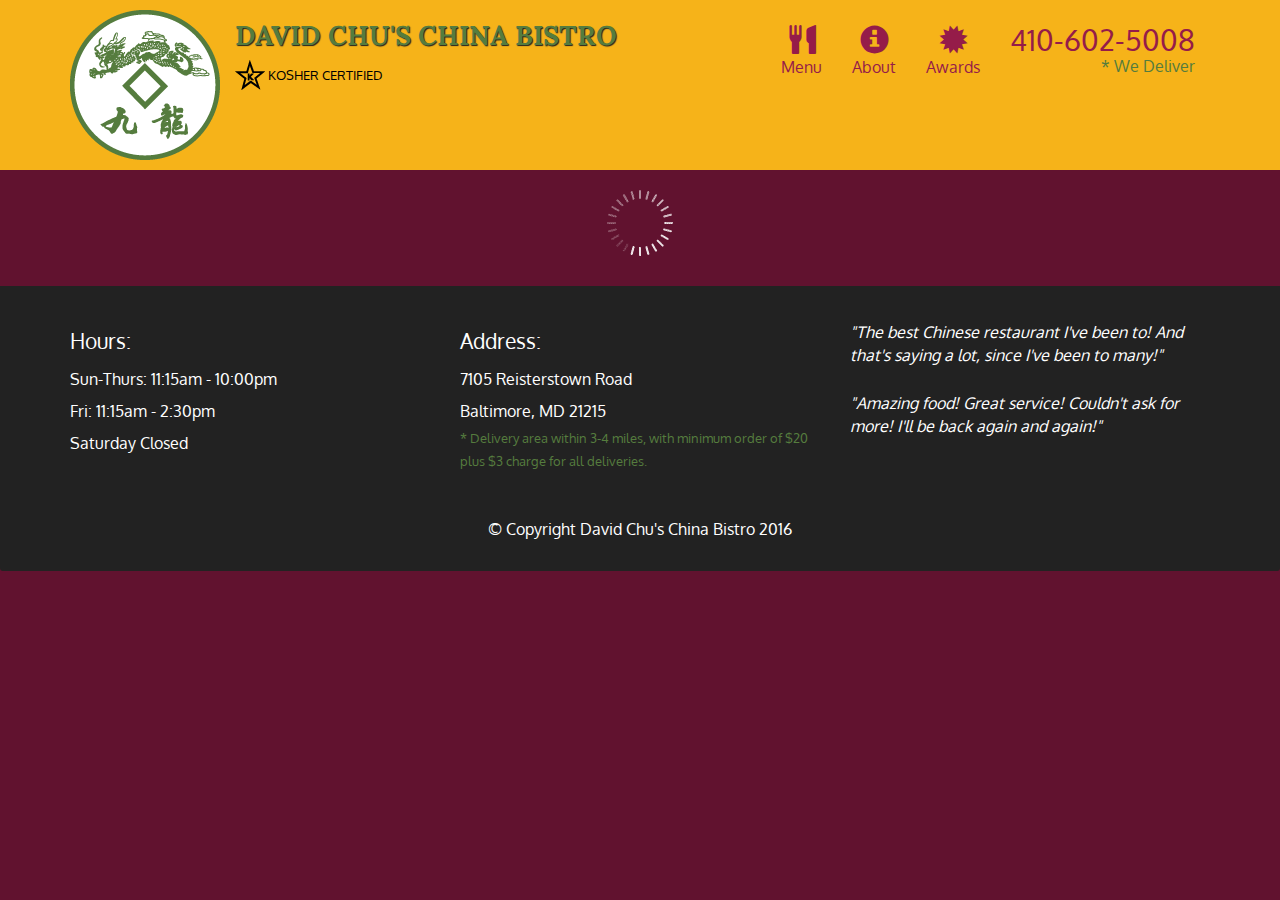
<file: Assignment5 Solution/index.html>
<!doctype html>
<html lang="en">

<head>
  <meta charset="utf-8">
  <meta http-equiv="X-UA-Compatible" content="IE=edge">
  <meta name="viewport" content="width=device-width, initial-scale=1">
  <title>David Chu's China Bistro</title>
  <link rel="stylesheet" href="css/bootstrap.min.css">
  <link rel="stylesheet" href="css/styles.css">
  <link href='https://fonts.googleapis.com/css?family=Oxygen:400,300,700' rel='stylesheet' type='text/css'>
  <link href='https://fonts.googleapis.com/css?family=Lora' rel='stylesheet' type='text/css'>
</head>

<body>
  <header>
    <nav id="header-nav" class="navbar navbar-default">
      <div class="container">
        <div class="navbar-header">
          <a href="index.html" class="pull-left visible-md visible-lg">
            <div id="logo-img" alt="Logo image"></div>
          </a>

          <div class="navbar-brand">
            <a href="index.html">
              <h1>David Chu's China Bistro</h1>
            </a>
            <p>
              <img src="images/star-k-logo.png" alt="Kosher certification">
              <span>Kosher Certified</span>
            </p>
          </div>

          <button id="navbarToggle" type="button" class="navbar-toggle collapsed" data-toggle="collapse"
            data-target="#collapsable-nav" aria-expanded="false">
            <span class="sr-only">Toggle navigation</span>
            <span class="icon-bar"></span>
            <span class="icon-bar"></span>
            <span class="icon-bar"></span>
          </button>
        </div>

        <div id="collapsable-nav" class="collapse navbar-collapse">
          <ul id="nav-list" class="nav navbar-nav navbar-right">
            <li id="navHomeButton" class="visible-xs active">
              <a href="index.html">
                <span class="glyphicon glyphicon-home"></span> Home</a>
            </li>
            <li id="navMenuButton">
              <a href="#" onclick="$dc.loadMenuCategories();">
                <span class="glyphicon glyphicon-cutlery"></span><br class="hidden-xs"> Menu</a>
            </li>
            <li>
              <a href="#">
                <span class="glyphicon glyphicon-info-sign"></span><br class="hidden-xs"> About</a>
            </li>
            <li>
              <a href="#">
                <span class="glyphicon glyphicon-certificate"></span><br class="hidden-xs"> Awards</a>
            </li>
            <li id="phone" class="hidden-xs">
              <a href="tel:410-602-5008">
                <span>410-602-5008</span></a>
              <div>* We Deliver</div>
            </li>
          </ul><!-- #nav-list -->
        </div><!-- .collapse .navbar-collapse -->
      </div><!-- .container -->
    </nav><!-- #header-nav -->
  </header>

  <div id="call-btn" class="visible-xs">
    <a class="btn" href="tel:410-602-5008">
      <span class="glyphicon glyphicon-earphone"></span>
      410-602-5008
    </a>
  </div>
  <div id="xs-deliver" class="text-center visible-xs">* We Deliver</div>

  <div id="main-content" class="container"></div>

  <footer class="panel-footer">
    <div class="container">
      <div class="row">
        <section id="hours" class="col-sm-4">
          <span>Hours:</span><br>
          Sun-Thurs: 11:15am - 10:00pm<br>
          Fri: 11:15am - 2:30pm<br>
          Saturday Closed
          <hr class="visible-xs">
        </section>
        <section id="address" class="col-sm-4">
          <span>Address:</span><br>
          7105 Reisterstown Road<br>
          Baltimore, MD 21215
          <p>* Delivery area within 3-4 miles, with minimum order of $20 plus $3 charge for all deliveries.</p>
          <hr class="visible-xs">
        </section>
        <section id="testimonials" class="col-sm-4">
          <p>"The best Chinese restaurant I've been to! And that's saying a lot, since I've been to many!"</p>
          <p>"Amazing food! Great service! Couldn't ask for more! I'll be back again and again!"</p>
        </section>
      </div>
      <div class="text-center">&copy; Copyright David Chu's China Bistro 2016</div>
    </div>
  </footer>

  <!-- jQuery (Bootstrap JS plugins depend on it) -->
  <script src="js/jquery-2.1.4.min.js"></script>
  <script src="js/bootstrap.min.js"></script>
  <script src="js/ajax-utils.js"></script>
  <script src="js/script.js"></script>
</body>

</html>
</file>
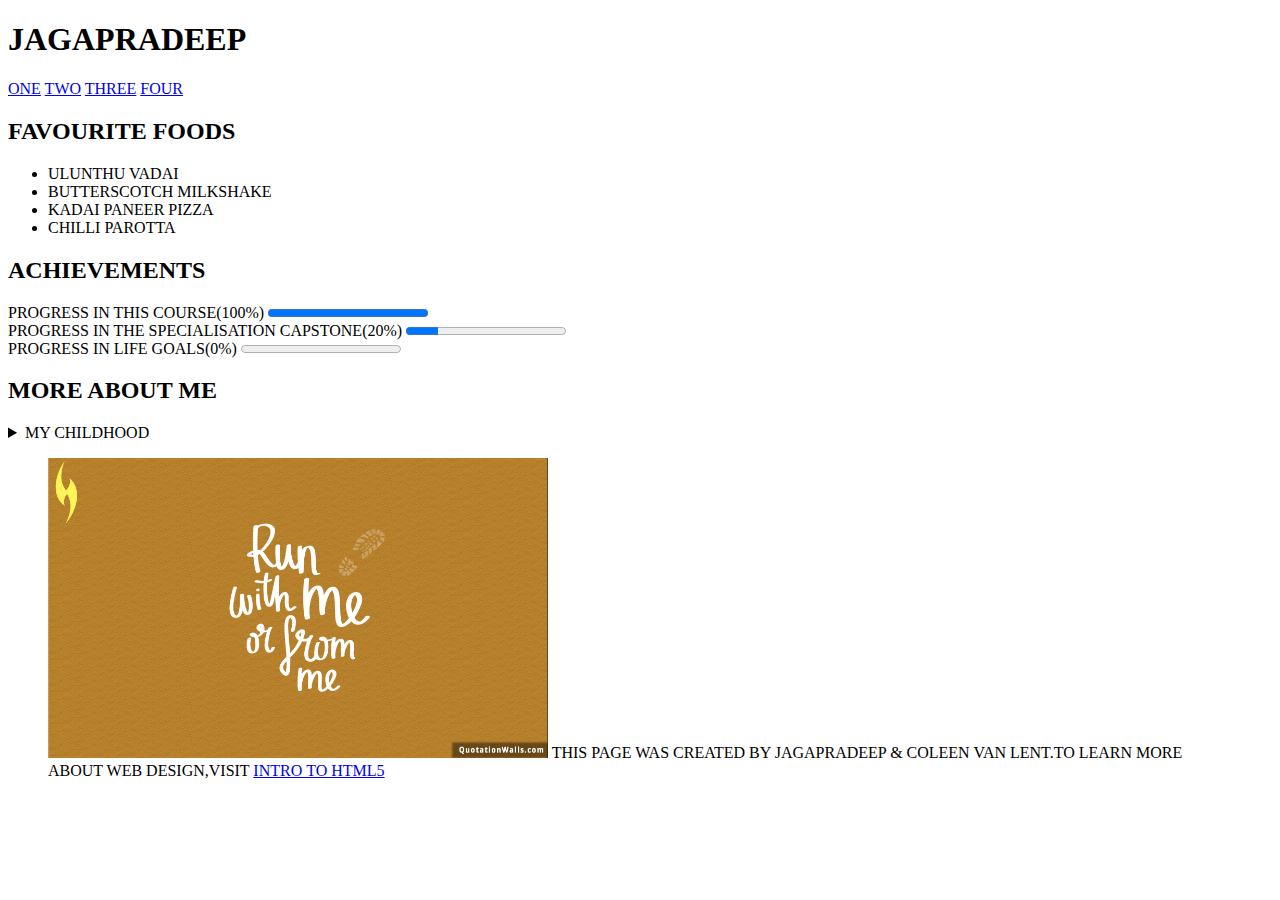
<file: FinalProject/index.html>
<!DOCTYPE HTML>
<HTML>

<HEAD>
    <meta charset="UTF-8">
    <TITLE>FINAL PROJECT</TITLE>
</HEAD>

<BODY>
    <HEADER>
        <H1>JAGAPRADEEP</H1>
    </HEADER>
    <NAV>
        <A HREF="#FAVOURITE">ONE</A>
        <A HREF="#ACHIEVEMENTS">TWO</A>
        <A HREF="#MORE">THREE</A>
        <A HREF="#FIGURE">FOUR</A>
    </NAV>
    <SECTION ID="FAVOURITE">
        <H2>FAVOURITE FOODS</H2>
        <UL>
            <LI>ULUNTHU VADAI</LI>
            <LI>BUTTERSCOTCH MILKSHAKE</LI>
            <LI>KADAI PANEER PIZZA</LI>
            <LI>CHILLI PAROTTA</LI>
        </UL>
    </SECTION>
    <SECTION ID="ACHIEVEMENTS">
        <H2>ACHIEVEMENTS</H2>
        PROGRESS IN THIS COURSE(100%) <PROGRESS VALUE="100" MAX="100"></PROGRESS><BR>
        PROGRESS IN THE SPECIALISATION CAPSTONE(20%) <PROGRESS VALUE="20" MAX="100"></PROGRESS><BR>
        PROGRESS IN LIFE GOALS(0%) <PROGRESS VALUE="0" MAX="100"></PROGRESS>
    </SECTION>
    <SECTION ID="MORE">
        <H2>MORE ABOUT ME</H2>
        <DETAILS>
            <SUMMARY>MY CHILDHOOD</SUMMARY>
            <P><I>VERY HAPPY MOMENTS</I></P>
        </DETAILS>
    </SECTION>
    <SECTION ID="FIGURE">
        <FIGURE>
            <IMG SRC="run-with-me-wallpaper.jpg" ALT="SAMPLE WALLPAPER" WIDTH="500" HEIGHT="300">
            THIS PAGE WAS CREATED BY JAGAPRADEEP & COLEEN VAN LENT.TO LEARN MORE ABOUT WEB DESIGN,VISIT
            <A HREF="https://www.coursera.org/learn/html?" TARGET="_BLANK">INTRO&nbsp;TO&nbsp;HTML5</A>
        </FIGURE>
    </SECTION>
</BODY>

</HTML>
</file>
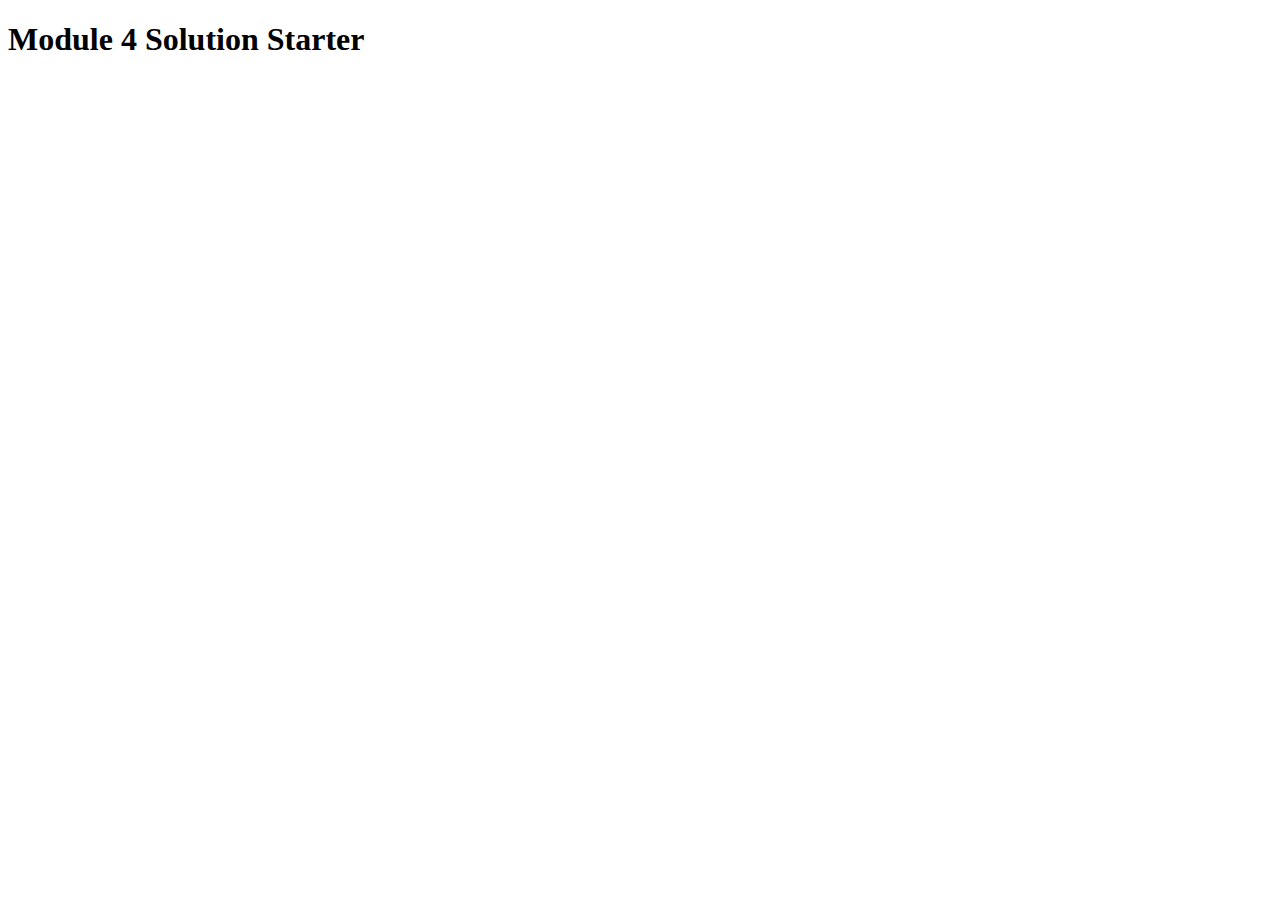
<file: Module4-Solution/index.html>
<!DOCTYPE html>
<html>

<head>
  <meta charset="utf-8">
  <title>Module 4 Solution Starter</title>
  <script>
    var names = []; // DO NOT REMOVE
  </script>
  <script src="SpeakHello.js"></script>
  <script src="SpeakGoodBye.js"></script>
  <script src="script.js"></script>
</head>

<body>
  <h1>Module 4 Solution Starter</h1>
</body>

</html>
</file>
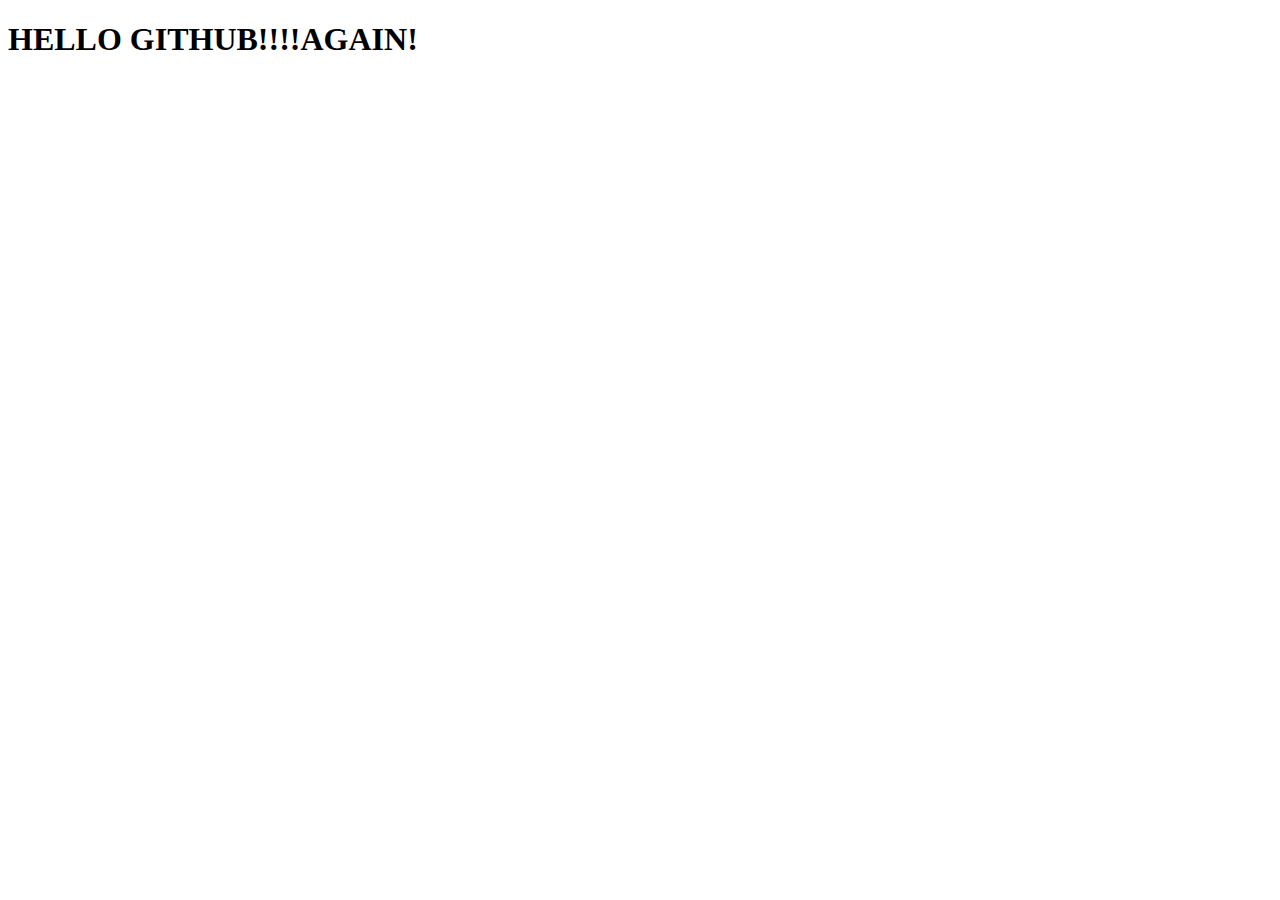
<file: Practice/index.html>
<!DOCTYPE html>
<html lang="en">

<head>
    <meta charset="UTF-8">
    <meta name="viewport" content="width=device-width, initial-scale=1.0">
    <title>Practicing with Git</title>
</head>

<body>
    <h1>HELLO GITHUB!!!!AGAIN!</h1>
</body>

</html>
</file>
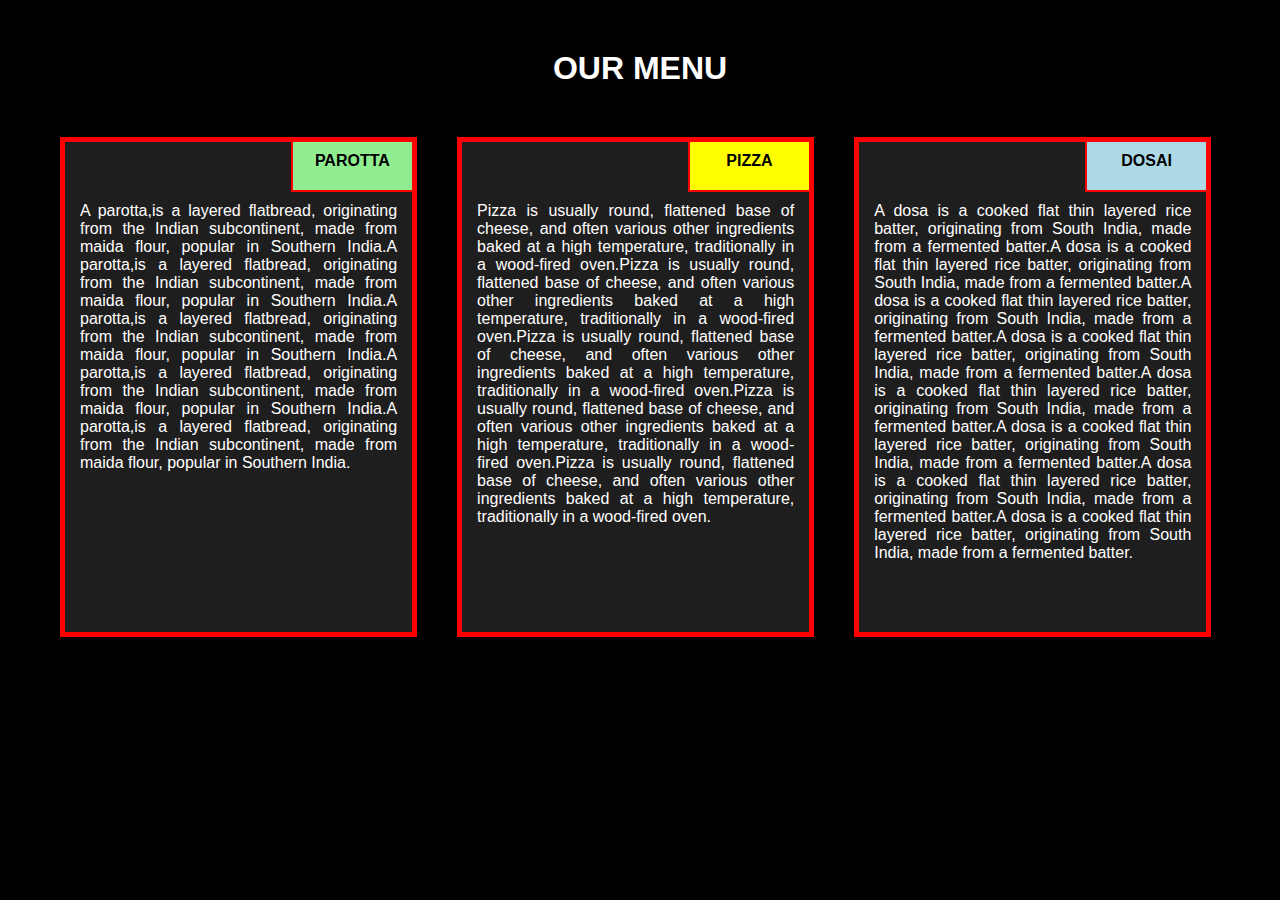
<file: responsiveWebsite/index.html>
<!DOCTYPE html>
<HTML LANG="en">

<HEAD>
    <TITLE>RESPONSIVE WEBSITE</TITLE>
    <META CHARSET="UTF-8">
    <META NAME="VIEWPORT" CONTENT="WIDTH=DEVICE-WIDTH,INITIAL-SCALE=1">
    <LINK REL="STYLESHEET" HREF="index.css">
</HEAD>

<BODY>
    <H1>OUR MENU</H1>
    <DIV CLASS="row">
        <DIV CLASS="col-sm-12 col-md-6 col-lg-4">
            <H4 id="one">PAROTTA</H4>
            <P>A parotta,is a layered flatbread, originating from the Indian subcontinent, made from maida flour,
                popular in Southern India.A parotta,is a layered flatbread, originating from the Indian subcontinent,
                made from maida flour,
                popular in Southern India.A parotta,is a layered flatbread, originating from the Indian subcontinent,
                made from maida flour,
                popular in Southern India.A parotta,is a layered flatbread, originating from the Indian subcontinent,
                made from maida flour,
                popular in Southern India.A parotta,is a layered flatbread, originating from the Indian subcontinent,
                made from maida flour,
                popular in Southern India.</P>
        </DIV>
        <DIV CLASS="col-sm-12 col-md-6 col-lg-4">
            <H4 id="two">PIZZA</H4>
            <P>Pizza is usually round, flattened base of cheese, and often various other ingredients baked at a high
                temperature, traditionally in a wood-fired oven.Pizza is usually round, flattened base of cheese, and
                often various other ingredients baked at a high
                temperature, traditionally in a wood-fired oven.Pizza is usually round, flattened base of cheese, and
                often various other ingredients baked at a high
                temperature, traditionally in a wood-fired oven.Pizza is usually round, flattened base of cheese, and
                often various other ingredients baked at a high
                temperature, traditionally in a wood-fired oven.Pizza is usually round, flattened base of cheese, and
                often various other ingredients baked at a high
                temperature, traditionally in a wood-fired oven.</P>
        </DIV>
        <DIV CLASS="col-sm-12 col-md-12 col-lg-4">
            <H4 id="three">DOSAI</H4>
            <P>A dosa is a cooked flat thin layered rice batter, originating from South India, made from a fermented
                batter.A dosa is a cooked flat thin layered rice batter, originating from South India, made from a
                fermented
                batter.A dosa is a cooked flat thin layered rice batter, originating from South India, made from a
                fermented
                batter.A dosa is a cooked flat thin layered rice batter, originating from South India, made from a
                fermented
                batter.A dosa is a cooked flat thin layered rice batter, originating from South India, made from a
                fermented
                batter.A dosa is a cooked flat thin layered rice batter, originating from South India, made from a
                fermented
                batter.A dosa is a cooked flat thin layered rice batter, originating from South India, made from a
                fermented
                batter.A dosa is a cooked flat thin layered rice batter, originating from South India, made from a
                fermented
                batter. </P>
        </DIV>
    </DIV>
</BODY>

</HTML>
</file>
<file: Assignment5 Solution/css/styles.css>
body {
  font-size: 16px;
  color: #fff;
  background-color: #61122f;
  font-family: 'Oxygen', sans-serif;
}

/** HEADER **/
#header-nav {
  background-color: #f6b319;
  border-radius: 0;
  border: 0;
}

#logo-img {
  background: url('../images/restaurant-logo_large.png') no-repeat;
  width: 150px;
  height: 150px;
  margin: 10px 15px 10px 0;
}

.navbar-brand {
  padding-top: 25px;
}
.navbar-brand h1 { /* Restaurant name */
  font-family: 'Lora', serif;
  color: #557c3e;
  font-size: 1.5em;
  text-transform: uppercase;
  font-weight: bold;
  text-shadow: 1px 1px 1px #222;
  margin-top: 0;
  margin-bottom: 0;
  line-height: .75;
}
.navbar-brand a:hover, .navbar-brand a:focus {
  text-decoration: none;
}
.navbar-brand p { /* Kosher cert */
  color: #000;
  text-transform: uppercase;
  font-size: .7em;
  margin-top: 15px;
}
.navbar-brand p span { /* Star-K */
  vertical-align: middle;
}

#nav-list {
  margin-top: 10px;
}
#nav-list a {
  color: #951C49;
  text-align: center;
}
#nav-list a:hover {
  background: #E7E7E7;
}
#nav-list a span {
  font-size: 1.8em;
}

#phone {
  margin-top: 5px;
}
#phone a { /* Phone number */
  text-align: right;
  padding-bottom: 0;
}
#phone div { /* We Deliver */
  color: #557c3e;
  text-align: right;
  padding-right: 15px;
}

.navbar-header button.navbar-toggle, .navbar-header .icon-bar {
  border: 1px solid #61122f;
}
.navbar-header button.navbar-toggle {
  clear: both;
  margin-top: -30px;
}
/* END HEADER */

/* FOOTER */
.panel-footer {
  margin-top: 30px;
  padding-top: 35px;
  padding-bottom: 30px;
  background-color: #222;
  border-top: 0;
}
.panel-footer div.row {
  margin-bottom: 35px;
}
#hours, #address {
  line-height: 2;
}
#hours > span, #address > span {
  font-size: 1.3em;
}
#address p {
  color: #557c3e;
  font-size: .8em;
  line-height: 1.8;
}
#testimonials {
  font-style: italic;
}
#testimonials p:nth-child(2) {
  margin-top: 25px;
}
/* END FOOTER */



/* HOME PAGE */
.container .jumbotron {
  box-shadow: 0 0 50px #3F0C1F;
  border: 2px solid #3F0C1F;
}

#menu-tile, #specials-tile, #map-tile {
  height: 250px;
  width: 100%;
  margin-bottom: 15px;
  position: relative;
  border: 2px solid #3F0C1F;
  overflow: hidden;
}
#menu-tile:hover, #specials-tile:hover, #map-tile:hover {
  box-shadow: 0 1px 5px 1px #cccccc;
}
#menu-tile {
  background: url('../images/menu-tile.jpg') no-repeat;
  background-position: center;
}
#specials-tile {
  background: url('../images/specials-tile.jpg') no-repeat;
  background-position: center;
}
#menu-tile span, #specials-tile span, #map-tile span {
  position: absolute;
  bottom: 0;
  right: 0;
  width: 100%;
  text-align: center;
  font-size: 1.6em;
  text-transform: uppercase;
  background-color: #000;
  color: #fff;
  opacity: .8;
}
/* END HOME PAGE */

/* MENU CATEGORIES PAGE */
.category-tile { 
  position: relative;
  border: 2px solid #3F0C1F;
  overflow: hidden;
  width: 200px;
  height: 200px;
  margin: 0 auto 15px;
}
.category-tile span {
  position: absolute;
  bottom: 0;
  right: 0;
  width: 100%;
  text-align: center;
  font-size: 1.2em;
  text-transform: uppercase;
  background-color: #000;
  color: #fff;
  opacity: .8;
}
.category-tile:hover {
  box-shadow: 0 1px 5px 1px #cccccc;
}

#menu-categories-title + div {
  margin-bottom: 50px;
}
/* END MENU CATEGORIES PAGE */

/* SINGLE CATEGORY PAGE */
.menu-item-tile {
  margin-bottom: 25px;
}
.menu-item-tile hr {
  width: 80%;
}
.menu-item-tile .menu-item-price {
  font-size: 1.1em;
  text-align: right;
  margin-top: -15px;
  margin-right: -15px;
}
.menu-item-tile .menu-item-price span {
  font-size: .6em;
}
.menu-item-photo {
  position: relative;
  border: 2px solid #3F0C1F; 
  overflow: hidden;
  padding: 0;
  margin-right: -15px;
  margin-left: auto;
  margin-bottom: 20px;
  max-width: 250px;
}
.menu-item-photo div {
  position: absolute;
  bottom: 0;
  right: 0;
  width: 80px;
  background-color: #557c3e;
  text-align: center;
}
.menu-item-description {
  padding-right: 30px;
}
h3.menu-item-title {
  margin: 0 0 10px;
}
.menu-item-details {
  font-size: .9em;
  font-style: italic;
}
/* END SINGLE CATEGORY PAGE */


/********** Large devices only **********/
@media (min-width: 1200px) {
  .container .jumbotron {
    background: url('../images/jumbotron_1200.jpg') no-repeat;
    height: 675px;
  }
}

/********** Medium devices only **********/
@media (min-width: 992px) and (max-width: 1199px) {
  /* Header */
  #logo-img {
    background: url('../images/restaurant-logo_medium.png') no-repeat;
    width: 100px;
    height: 100px;
    margin: 5px 5px 5px 0;
  }
  /* End Header */

  /* Home Page */
  .container .jumbotron {
    background: url('../images/jumbotron_992.jpg') no-repeat;
    height: 558px;
  }
  /* End Home Page */
}

/********** Small devices only **********/
@media (min-width: 768px) and (max-width: 991px) {
  /* Home Page */
  .container .jumbotron {
    background: url('../images/jumbotron_768.jpg') no-repeat;
    height: 432px;
  }
  /* End Home Page */
}

/********** Extra small devices only **********/
@media (max-width: 767px) {
  /* Header */
  .navbar-brand {
    padding-top: 10px;
    height: 80px;
  }
  .navbar-brand h1 { /* Restaurant name */
    padding-top: 10px;
    font-size: 5vw; /* 1vw = 1% of viewport width */
  }
  .navbar-brand p { /* Kosher cert */
    font-size: .6em;
    margin-top: 12px;
  }
  .navbar-brand p img { /* Star-K */
    height: 20px;
  }

  #collapsable-nav a { /* Collapsed nav menu text */
    font-size: 1.2em;
  }
  #collapsable-nav a span { /* Collapsed nav menu glyph */
    font-size: 1em;
    margin-right: 5px;
  }

  #call-btn > a {
    font-size: 1.5em;
    display: block;
    margin: 0 20px;
    padding: 10px;
    border: 2px solid #fff;
    background-color: #f6b319;
    color: #951c49;
  }
  #xs-deliver {
    margin-top: 5px;
    font-size: .7em;
    letter-spacing: .1em;
    text-transform: uppercase;
  }
  /* End Header */

  /* Footer */
  .panel-footer section {
    margin-bottom: 30px;
    text-align: center;
  }
  .panel-footer section:nth-child(3) {
    margin-bottom: 0; /* margin already exists on the whole row */
  }
  .panel-footer section hr {
    width: 50%;
  }
  /* End Footer */

  /* Home Page */
  .container .jumbotron {
    margin-top: 30px;
    padding: 0;
  }
  #menu-tile, #specials-tile {
    width: 360px;
    margin: 0 auto 15px;
  }

  .menu-item-photo {
    margin-right: auto;
  }
  .menu-item-tile .menu-item-price {
    text-align: center;
  }
  .menu-item-description {
    text-align: center;;
  }
}


/********** Super extra small devices Only :-) (e.g., iPhone 4) **********/
@media (max-width: 479px) {
  /* Header */
  .navbar-brand h1 { /* Restaurant name */
    padding-top: 5px;
    font-size: 6vw;
  }
  /* End Header */
  
  /* Home page */
  #menu-tile, #specials-tile {
    width: 280px;
    margin: 0 auto 15px;
  }

  .col-xxs-12 {
    position: relative;
    min-height: 1px;
    padding-right: 15px;
    padding-left: 15px;
    float: left;
    width: 100%;
  }
}
</file>
<file: responsiveWebsite/index.css>
* {
  box-sizing: border-box;
  margin: 0;
  padding: 0;
  font-family: "Segoe UI", Tahoma, Geneva, Verdana, sans-serif;
}
body {
  background-color: black;
  margin-left: 20px;
  margin-right: 20px;
}
.row {
  width: 100%;
  height: 100%;
  text-align: center;
}
#one {
  background-color: lightgreen;
}
#two {
  background-color: yellow;
}
#three {
  background-color: lightblue;
}
h1 {
  color: white;
  text-align: center;
  margin-top: 50px;
  margin-bottom: 50px;
}
h4 {
  position: relative;
  left: 65%;
  width: 35%;
  height: 50px;
  padding-top: 10px;
  color: black;
  border-left: 2px solid red;
  border-bottom: 2px solid red;
  margin-bottom: 10px;
}
@media (min-width: 992px) {
  .col-lg-4 {
    float: left;
    margin-left: 40px;
    width: 28.8%;
    height: auto;
    min-height: 500px;
  }
}
@media (min-width: 768px) and (max-width: 991px) {
  .col-md-6,
  .col-md-12 {
    float: left;
    margin-left: 1%;
  }
  .col-md-6 {
    width: 49%;
    height: auto;
    min-height: 400px;
  }
  .col-md-12 {
    width: 99%;
    height: auto;
    min-height: 400px;
  }
}
@media (max-width: 767px) {
  .col-sm-12 {
    float: left;
    width: 100%;
    height: auto;
    min-height: 300px;
  }
}
div > div {
  margin-bottom: 10px;
  background-color: rgb(31, 30, 30);
  border: 5px solid red;
}
p {
  color: white;
  text-align: justify;
  margin-left: 15px;
  margin-right: 15px;
}
</file>
